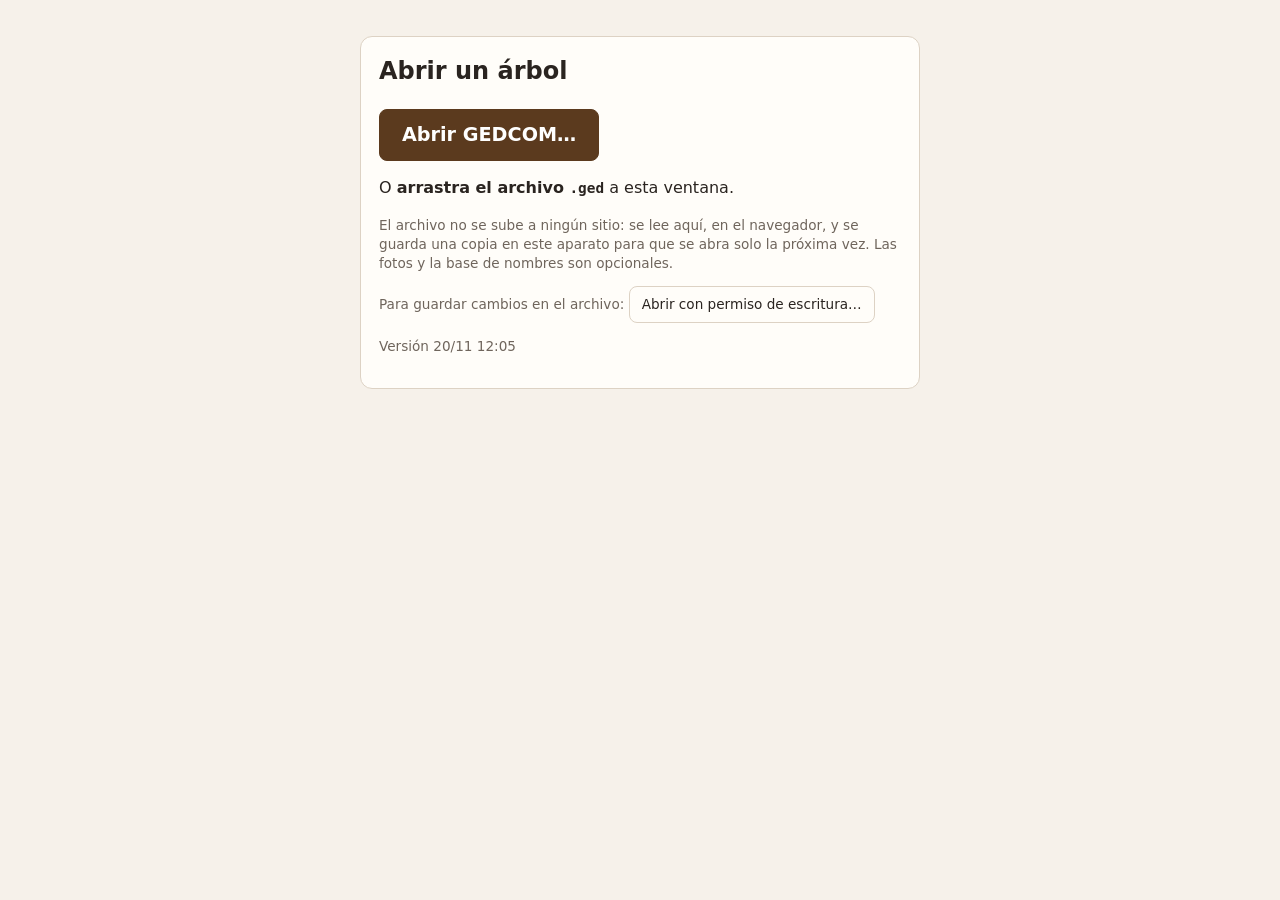
<file: index.html>
<!doctype html>
<html lang="es">
<head>
<meta charset="utf-8">
<meta name="viewport" content="width=device-width,initial-scale=1,viewport-fit=cover">
<meta name="theme-color" content="#5b3a1e">
<meta name="referrer" content="no-referrer">
<title>Árbol</title>
<link rel="manifest" href="manifest.webmanifest">
<link rel="apple-touch-icon" href="icono-192.png">
<link rel="stylesheet" href="app.css?v=202611201205">
<link rel="icon" href="data:image/svg+xml,%3Csvg xmlns='http://www.w3.org/2000/svg' viewBox='0 0 32 32'%3E%3Ccircle cx='16' cy='11' r='9' fill='%235b8a3a'/%3E%3Crect x='14' y='17' width='4' height='12' fill='%235b3a1e'/%3E%3C/svg%3E">
</head>
<body>
<header id="cabecera" hidden>
  <a class="logo" href="#/" title="Buscar">Árbol</a>
  <span id="version"></span>
  <input id="q" type="search" placeholder="Persona o documento: maria fernandez jubia 1734 (Intro: también en documentos)" autocomplete="off" autocapitalize="off" spellcheck="false" enterkeyhint="search">
  <span class="modos-cab">
    <button class="boton-cab modo" data-modo="familia" title="Vista de familia"><svg viewBox="0 0 24 24" aria-hidden="true" fill="currentColor"><circle cx="7" cy="5.5" r="2.6"/><path d="M2.8 16v-4.2A3.2 3.2 0 0 1 6 8.6h2a3.2 3.2 0 0 1 3.2 3.2V16z"/><circle cx="17" cy="5.5" r="2.6"/><path d="M12.8 16v-4.2A3.2 3.2 0 0 1 16 8.6h2a3.2 3.2 0 0 1 3.2 3.2V16z"/><circle cx="12" cy="15" r="2"/><path d="M8.8 22.5v-2.6a2.4 2.4 0 0 1 2.4-2.4h1.6a2.4 2.4 0 0 1 2.4 2.4v2.6z"/></svg><span>Familia</span></button>
    <button class="boton-cab modo" data-modo="arbol" title="Vista de árbol"><svg viewBox="0 0 24 24" aria-hidden="true"><g fill="none" stroke="currentColor" stroke-width="1.6"><path d="M4.5 6.5v2.5h5V6.5M14.5 6.5v2.5h5V6.5M7 9v3.5h10V9M12 12.5v3.5"/></g><g fill="currentColor"><circle cx="4.5" cy="4.5" r="2.2"/><circle cx="9.5" cy="4.5" r="2.2"/><circle cx="14.5" cy="4.5" r="2.2"/><circle cx="19.5" cy="4.5" r="2.2"/><circle cx="12" cy="19" r="2.8"/></g></svg><span>Árbol</span></button>
  </span>
  <span id="raices"></span>
  <button class="boton-cab" id="b-deshacer" hidden aria-label="Deshacer">↶</button>
  <button class="boton-cab editar" id="b-editar" hidden><svg viewBox="0 0 24 24" aria-hidden="true" fill="currentColor"><path d="M3 17.25V21h3.75L17.8 9.94l-3.75-3.75zM20.7 7.04a1 1 0 0 0 0-1.41l-2.34-2.34a1 1 0 0 0-1.41 0l-1.83 1.83 3.75 3.75z"/></svg><span>Editar</span></button>
  <a class="boton-cab" href="#/estadisticas" title="Estadísticas del árbol">📊</a>
  <a class="boton-cab" href="#/ajustes" title="Ajustes y abrir otro GEDCOM">⚙</a>
  <span id="estado"></span>
</header>
<main id="main"><div class="caja"><p class="cargando">Abriendo…</p></div></main>
<div id="visor" hidden></div>
<div id="dialogo" hidden></div>
<div id="flotante" hidden></div>
<noscript>Esta página necesita JavaScript.</noscript>
<script type="module" src="js/app.js?v=202611201205"></script>
</body>
</html>
</file>
<file: app.css>
:root {
  --fondo: #f6f1ea; --papel: #fffdf9; --tinta: #2a2420; --suave: #6f655c; --linea: #ddd2c4;
  --acento: #5b3a1e; --acento2: #8a5a2b; --h: #2f6690; --m: #a23b72; --u: #888;
  --hb: #eaf2f8; --mb: #f8ecf2; --ub: #f1f1f1; --aviso: #b00020; --ok: #2e7d32;
  color-scheme: light;
}
@media (prefers-color-scheme: dark) {
  :root:not([data-theme="light"]) {
    --fondo: #1c1916; --papel: #26221e; --tinta: #eee6dc; --suave: #b0a497; --linea: #3d3630;
    --acento: #d9a46c; --acento2: #e7b884; --h: #7fb3e0; --m: #e48bb8; --u: #aaa;
    --hb: #1f2b36; --mb: #35222c; --ub: #2c2c2c; --aviso: #ff6b81; --ok: #81c784;
    color-scheme: dark;
  }
}
:root[data-theme="dark"] {
  --fondo: #1c1916; --papel: #26221e; --tinta: #eee6dc; --suave: #b0a497; --linea: #3d3630;
  --acento: #d9a46c; --acento2: #e7b884; --h: #7fb3e0; --m: #e48bb8; --u: #aaa;
  --hb: #1f2b36; --mb: #35222c; --ub: #2c2c2c; --aviso: #ff6b81; --ok: #81c784;
  color-scheme: dark;
}
* { box-sizing: border-box; }
[hidden] { display: none !important; }
html { -webkit-text-size-adjust: 100%; }
body { margin: 0; background: var(--fondo); color: var(--tinta); font: 16px/1.4 system-ui, -apple-system, "Segoe UI", Roboto, sans-serif; }
body.con-visor { overflow: hidden; }
a { color: var(--acento2); }
code { font-size: .9em; word-break: break-all; }
button, .boton { font: inherit; padding: 8px 12px; border-radius: 8px; border: 1px solid var(--linea); background: var(--papel); color: var(--tinta); cursor: pointer; text-decoration: none; display: inline-block; }
button:disabled { opacity: .35; cursor: default; }
button.principal { background: var(--acento); color: #fff; border-color: var(--acento); font-weight: 600; }
input, select { font: inherit; width: 100%; padding: 9px 10px; border: 1px solid var(--linea); border-radius: 8px; background: var(--papel); color: var(--tinta); }
label { display: block; font-size: .85em; color: var(--suave); margin: 10px 0; }
label input, label select { margin-top: 4px; font-size: 16px; }
.peq { font-size: .85em; color: var(--suave); }
.aviso { color: var(--aviso); }
.nada { color: var(--suave); font-style: italic; margin: 8px 0; }
.cargando::before { content: ""; display: inline-block; width: 14px; height: 14px; margin-right: 8px; border: 2px solid var(--linea); border-top-color: var(--acento); border-radius: 50%; animation: gira 0.8s linear infinite; vertical-align: -2px; }
@keyframes gira { to { transform: rotate(360deg); } }

header { position: sticky; top: 0; z-index: 10; display: flex; gap: 6px; align-items: center; padding: 8px 16px; padding-top: max(8px, env(safe-area-inset-top)); background: var(--acento); }
header .logo { color: #fff; font-weight: 700; text-decoration: none; font-size: 1.05em; }
header input { flex: 1; min-width: 0; border: 0; font-size: 16px; }
.boton-cab { color: #fff; text-decoration: none; min-width: 34px; height: 38px; display: grid; place-items: center; border-radius: 8px; background: rgba(255,255,255,.15); font-weight: 600; }
#raices { display: contents; }
.acciones { margin: 12px 0 0; }
.acciones button { font-size: .9em; }
label.boton { color: inherit; font-size: 1em; margin: 0; }
label.boton.principal { background: var(--acento); color: #fff; border-color: var(--acento); font-weight: 600; }
#estado { position: absolute; right: 16px; bottom: -18px; font-size: .75em; color: var(--aviso); }
main { max-width: 1150px; margin: 0 auto; padding: 12px 16px 60px; }
.caja { max-width: 560px; margin: 24px auto; background: var(--papel); padding: 18px; border-radius: 12px; border: 1px solid var(--linea); }
.caja h2 { margin-top: 0; }

/* Buscador */
.filtros { display: grid; grid-template-columns: 2fr 1fr 1fr 2fr; gap: 8px; }
.filtros label { margin: 0 0 8px; }
@media (max-width: 640px) { .filtros { grid-template-columns: 1fr 1fr; } .filtros label:first-child, .filtros label:last-child { grid-column: span 2; } }
.filtros.arbol { grid-template-columns: 1.3fr 1.6fr 1.6fr 1fr 1fr 1.8fr; }
@media (max-width: 760px) { .filtros.arbol { grid-template-columns: 1fr 1fr; } .filtros.arbol label:first-child { grid-column: auto; } .filtros.arbol label:nth-child(3), .filtros.arbol label:last-child { grid-column: span 2; } }
.cuenta { color: var(--suave); font-size: .9em; margin: 6px 0; }
.lista { display: grid; grid-template-columns: repeat(auto-fill, minmax(280px, 1fr)); gap: 8px; }
.inicio { text-align: center; margin-top: 30px; color: var(--suave); }
.tarjeta-enlace { display: inline-block; margin: 6px; padding: 10px 14px; border-radius: 10px; background: var(--papel); border: 1px solid var(--linea); text-decoration: none; color: var(--tinta); font-weight: 600; }

/* Tarjetas de persona */
.tarjeta { display: flex; flex-direction: column; gap: 1px; padding: 9px 12px; border-radius: 10px; background: var(--papel); border: 1px solid var(--linea); border-left: 5px solid var(--u); text-decoration: none; color: var(--tinta); min-height: 54px; position: relative; }
.tarjeta:hover { border-color: var(--acento2); }
.tarjeta.sM { border-left-color: var(--h); } .tarjeta.sF { border-left-color: var(--m); }
.tarjeta.grande.sM { background: var(--hb); } .tarjeta.grande.sF { background: var(--mb); } .tarjeta.grande.sU { background: var(--ub); }
.tarjeta.grande { padding: 14px 16px; } .tarjeta.grande .nom { font-size: 1.3em; }
.tarjeta.vacia { color: var(--suave); font-style: italic; border-style: dashed; justify-content: center; }
.tarjeta .rol { font-size: .72em; text-transform: uppercase; letter-spacing: .04em; color: var(--suave); }
.tarjeta .nom b { font-weight: 650; }
.tarjeta .vida { font-size: .85em; color: var(--suave); }
.tarjeta .insig { display: flex; flex-wrap: wrap; gap: 4px; }
.tarjeta .insig:empty { display: none; }
.ahn { font-size: .7em; background: var(--acento); color: #fff; padding: 1px 5px; border-radius: 6px; white-space: nowrap; }

/* Vista de familia */
/* Ficha de persona: una columna en el móvil; dos (familia | datos y documentos) en pantalla media;
   tres (familia | datos | documentos) en pantalla ancha, con los documentos fijos al bajar. */
main:has(> .persona) { max-width: 2100px; }
.persona { display: grid; gap: 16px; align-items: start; grid-template-columns: minmax(0, 1fr); }
.persona > * { min-width: 0; }
@media (min-width: 900px) {
  .persona { grid-template-columns: minmax(0, 1fr) minmax(0, 1.1fr); grid-template-areas: "fam datos" "fam docs"; grid-template-rows: auto 1fr; }
  .persona > .col-fam { grid-area: fam; } .persona > .detalle { grid-area: datos; } .persona > .panel-docs { grid-area: docs; }
}
@media (min-width: 1300px) {
  .persona { grid-template-columns: minmax(0, 1fr) minmax(0, 1fr) minmax(0, 1.1fr); grid-template-areas: "fam datos docs"; grid-template-rows: auto; }
  .persona > .panel-docs { position: sticky; top: calc(var(--alto-cab, 56px) + 8px); max-height: calc(100vh - var(--alto-cab, 56px) - 16px); overflow-y: auto; }
}
.panel-docs { background: var(--papel); border: 1px solid var(--linea); border-radius: 12px; }
.cab-docs { display: flex; flex-wrap: wrap; align-items: center; justify-content: space-between; gap: 6px; padding: 10px 14px 8px; border-bottom: 1px solid var(--linea); position: sticky; top: 0; background: var(--papel); z-index: 1; }
.cab-docs h3 { margin: 0; font-size: .9em; text-transform: uppercase; letter-spacing: .05em; color: var(--suave); }
.cab-docs .botones button { font-size: .8em; padding: 4px 8px; }
.panel-docs .cuerpo { padding: 4px 14px 10px; }

.familia { display: block; }
.familia h3 { margin: 16px 0 8px; font-size: .9em; text-transform: uppercase; letter-spacing: .05em; color: var(--suave); }
.familia h4 { margin: 10px 0 6px; font-size: .85em; color: var(--suave); }
.cab-ficha { position: relative; }
.cab-ficha .tarjeta.grande { padding-right: 52px; }
.menu-ficha { position: absolute; top: 8px; right: 8px; }
.menu-ficha > summary { list-style: none; cursor: pointer; width: 34px; height: 34px; display: grid; place-items: center; border-radius: 8px; border: 1px solid var(--linea); background: var(--papel); color: var(--suave); font-size: 1.2em; line-height: 1; }
.menu-ficha > summary::-webkit-details-marker { display: none; }
.menu-ficha[open] > summary { color: var(--tinta); border-color: var(--acento2); }
.menu-cuerpo { position: absolute; right: 0; top: 40px; z-index: 20; width: max-content; max-width: min(340px, 86vw); display: flex; flex-direction: column; gap: 4px; padding: 8px; background: var(--papel); border: 1px solid var(--linea); border-radius: 10px; box-shadow: 0 6px 20px rgba(0,0,0,.18); }
.menu-cuerpo button { text-align: left; font-size: .9em; padding: 7px 10px; }
.menu-cuerpo button.mas { border-style: solid; }
.menu-cuerpo label.rotulo { margin: 4px 0 0; font-size: .85em; }
.menu-cuerpo label.rotulo input { margin-top: 3px; padding: 6px 8px; }

.resumen { margin: 8px 0 0; padding: 8px 12px; background: var(--papel); border: 1px solid var(--linea); border-radius: 10px; font-size: .92em; }
.resumen .r { display: grid; grid-template-columns: 92px auto 1fr; column-gap: 8px; align-items: baseline; padding: 2px 0; }
.resumen .et { color: var(--suave); font-size: .9em; }
.resumen .grado { margin: 0; font-size: .75em; }
.resumen .falta { color: var(--suave); font-style: italic; }
.resumen .con { color: var(--suave); font-size: .9em; }
.parentesco-raiz { margin: 6px 0 0; font-size: .88em; color: var(--suave); }

.pareja { display: grid; grid-template-columns: minmax(0, 1fr) minmax(0, 1fr); gap: 6px; } .pareja > * { min-width: 0; }
.tarjeta.compacta { min-height: 0; padding: 6px 10px; font-size: .92em; }
.abuelos { margin: 3px 0 0 10px; padding-left: 6px; border-left: 2px solid var(--linea); font-size: .88em; }
.boda { margin: 4px 0 10px; font-size: .88em; color: var(--suave); }
.union { margin-top: 6px; padding: 10px; border: 1px solid var(--linea); border-radius: 12px; background: color-mix(in srgb, var(--papel) 60%, transparent); }
.union[hidden] { display: none; }
.tabs-union { display: flex; flex-wrap: wrap; gap: 4px; }
.tabs-union button { font-size: .85em; padding: 5px 10px; border-radius: 8px 8px 0 0; color: var(--suave); }
.tabs-union button.activa { color: var(--tinta); border-color: var(--acento2); font-weight: 600; }
.hijos { display: grid; gap: 0; padding-left: 10px; border-left: 2px solid var(--linea); }
.hijos h4 { margin: 4px 0 4px; }
.hermanos { margin-top: 10px; } .hermanos summary { cursor: pointer; color: var(--suave); font-size: .9em; margin-bottom: 4px; }

/* Una persona en una línea */
.renglon { display: flex; align-items: baseline; gap: 8px; padding: 4px 8px; border-left: 3px solid var(--u); text-decoration: none; color: var(--tinta); border-radius: 4px; min-width: 0; }
.renglon:hover { background: var(--papel); }
.renglon.sM { border-left-color: var(--h); } .renglon.sF { border-left-color: var(--m); }
.renglon .nom { white-space: nowrap; overflow: hidden; text-overflow: ellipsis; min-width: 0; flex: 0 1 auto; }
.renglon .nom b { font-weight: 650; }
.renglon .vida { font-size: .82em; color: var(--suave); white-space: nowrap; overflow: hidden; text-overflow: ellipsis; flex: 1 1 0; min-width: 0; }
.renglon .insig { display: flex; gap: 3px; flex: none; } .renglon .insig:empty { display: none; }
.renglon .rol { font-size: .7em; text-transform: uppercase; color: var(--suave); flex: none; }
.renglon.vacio { color: var(--suave); font-style: italic; }
.con-quitar .renglon { padding-right: 34px; }
.con-quitar .renglon + button.quitar { top: 2px; width: 22px; height: 22px; }
@media (max-width: 760px) {
  .pareja .tarjeta { min-height: 0; padding: 7px 9px; font-size: .92em; }
  .renglon .insig { display: none; }
}

/* Familia / Árbol (barra de arriba) */
.modos-cab { display: flex; gap: 4px; }
button.boton-cab { border: 0; color: #fff; font: inherit; font-weight: 600; cursor: pointer; padding: 0 10px; display: flex; gap: 6px; align-items: center; }
.boton-cab svg { width: 22px; height: 22px; }
.boton-cab.modo.activo { background: #fff; color: var(--acento); }
@media (max-width: 760px) { .boton-cab.modo span, .boton-cab.editar span { display: none; } button.boton-cab { padding: 0 8px; } }
button.pest { background: none; border: 0; border-bottom: 3px solid transparent; border-radius: 0; font: inherit; cursor: pointer; }
button.pest.activa { border-bottom-color: var(--acento); }
.fila.marcada { outline: 3px solid var(--acento); }

/* Base de nombres */
.pestanas.donde { margin: 0 0 10px; border-bottom: 1px solid var(--linea); }
.filtros.nombres { grid-template-columns: 1.5fr 2fr 2fr 1fr 1fr; }
@media (max-width: 640px) { .filtros.nombres { grid-template-columns: 1fr 1fr; } .filtros.nombres label:nth-child(3) { grid-column: span 2; } }
.mencion { padding: 8px 0; border-bottom: 1px solid var(--linea); }
.mencion .ctx { font-size: .88em; color: var(--suave); font-style: italic; margin: 3px 0; overflow-wrap: anywhere; }
.mencion .botones button { font-size: .82em; padding: 3px 8px; margin-top: 4px; }
.fiab { font-size: .72em; padding: 1px 6px; border-radius: 6px; color: #fff; background: var(--u); vertical-align: 1px; }
.fiab.seguro { background: var(--ok); } .fiab.pista { background: #c77c02; }
.eventos div { padding: 3px 0; border-bottom: 1px dotted var(--linea); }
.eventos .anio { display: inline-block; min-width: 3.2em; color: var(--suave); }
.caja-base { padding: 6px 0; }

/* Edición */
#dialogo { position: fixed; inset: 0; z-index: 60; background: rgba(0,0,0,.45); overflow: auto; padding: 16px; }
.caja.dialogo { max-width: 680px; margin: 3vh auto; }
.dialogo .dos { display: grid; grid-template-columns: 1fr 1fr; gap: 0 12px; }
@media (max-width: 560px) { .dialogo .dos { grid-template-columns: 1fr; } }
.dialogo label { margin: 6px 0; }
.dialogo .ged { display: block; font-size: .8em; color: var(--ok); min-height: 1.1em; font-family: ui-monospace, monospace; }
.dialogo .ged.mal { color: var(--aviso); }
.dialogo fieldset.sexo { border: 0; padding: 0; margin: 6px 0; display: flex; gap: 14px; align-items: center; }
.dialogo fieldset.sexo legend { font-size: .85em; color: var(--suave); float: left; margin-right: 8px; }
.dialogo fieldset.sexo label { display: inline-flex; gap: 4px; align-items: center; margin: 0; color: var(--tinta); font-size: .95em; }
.dialogo fieldset.sexo input { width: auto; margin: 0; }
.dialogo .pestanas { margin-bottom: 8px; }
.elegir { display: grid; gap: 4px; max-height: 40vh; overflow: auto; }
.elegir button { text-align: left; }
.elegir .elegir-tit { margin: 4px 0 0; font-weight: 600; }
.filtros-cita { display: grid; grid-template-columns: 1.4fr .6fr .6fr 1.2fr 1fr; gap: 6px; margin: 6px 0; font-size: .9em; }
.filtros-cita input, .filtros-cita select { width: 100%; min-width: 0; }
.check-cita { display: block; margin: 4px 0 6px; font-size: .9em; }
.check-cita input { width: auto; }
.doc-cita { max-height: 50vh; overflow: auto; border: 1px solid var(--linea); border-radius: 6px; padding: 8px; margin-bottom: 8px; }
.doc-cita .tira { display: flex; flex-wrap: wrap; gap: 4px; margin-bottom: 6px; }
.doc-cita .tira button { padding: 2px 8px; }
.doc-cita .tira button.activo { background: var(--acento); color: #fff; }
.doc-cita .foto-doc img { width: 100%; border-radius: 6px; }
.doc-cita .trans-doc { font-size: .9em; margin-top: 8px; }
@media (max-width: 600px) { .filtros-cita { grid-template-columns: 1fr 1fr; } }
.avisos .aviso { margin: 4px 0; }
.avisos button { font-size: .85em; padding: 3px 8px; margin: 2px; }
button.mas { font-size: .85em; padding: 6px 10px; border-style: dashed; color: var(--acento2); background: transparent; }
.tarjeta.vacia button.mas { width: 100%; }
.familia.editando .union { border-style: dashed; }
#flotante { position: fixed; left: 50%; bottom: 20px; transform: translateX(-50%); z-index: 70; background: var(--ok); color: #fff; padding: 10px 16px; border-radius: 10px; max-width: 90vw; box-shadow: 0 4px 14px rgba(0,0,0,.25); }
#flotante.malo { background: var(--aviso); }
#b-editar.activo { background: #ffe9a8; color: #5b3a1e; }

/* Citas */
.mencion button.si { color: var(--ok); border-color: var(--ok); }

/* Copias */
.copias .fila-rev .botones { display: inline-flex; margin-left: 8px; }
.diff .cambio { padding: 4px 0 4px 12px; border-left: 2px solid var(--linea); margin: 4px 0; }
.diff pre.ged { max-height: 240px; overflow: auto; background: var(--fondo); padding: 6px; }
label.check { display: flex; gap: 8px; align-items: center; color: var(--tinta); font-size: .95em; }
label.check input { width: auto; margin: 0; }

/* Alta desde una partida: documento a la izquierda, formulario a la derecha */
.caja.dialogo.partida { max-width: 1250px; display: grid; grid-template-columns: 1fr 1fr; gap: 16px; }
.dialogo.partida .doc-lado { position: sticky; top: 0; max-height: 92vh; overflow: auto; border-right: 1px solid var(--linea); padding-right: 12px; }
.dialogo.partida .tira { display: flex; flex-wrap: wrap; gap: 4px; margin-bottom: 6px; }
.dialogo.partida .tira button { padding: 2px 8px; }
.dialogo.partida .tira button.activo { background: var(--acento); color: #fff; }
.dialogo.partida .foto-doc img { width: 100%; border-radius: 6px; }
.dialogo.partida .trans-doc { font-size: .9em; margin-top: 8px; }
.pt-persona { border-top: 1px solid var(--linea); padding: 6px 0; }
.pt-persona .dos { gap: 6px; }
.pt-persona input { margin: 4px 0; }
.pt-cab { font-size: .92em; }
.pt-elegida { font-size: .85em; color: var(--ok); }
.pt-sug { font-size: .85em; }
.pt-sug button { margin: 2px; padding: 2px 8px; }
fieldset.doc-cita { border: 1px solid var(--linea); border-radius: 8px; margin: 8px 0; }
@media (max-width: 900px) { .caja.dialogo.partida { grid-template-columns: 1fr; } .dialogo.partida .doc-lado { position: static; max-height: 50vh; border-right: 0; } }

/* Investigar */
.pruebas { margin: 0 0 8px; font-size: .9em; display: flex; flex-wrap: wrap; gap: 4px 14px; }
.pruebas .prueba { white-space: nowrap; }
.grado.gN { background: transparent; color: var(--suave); border: 1px solid var(--linea); }
.hecho .et .grado { margin: 0 0 0 6px; font-size: .72em; }
table.falta-probar { border-collapse: collapse; width: 100%; font-size: .9em; }
table.falta-probar td, table.falta-probar th { border-bottom: 1px solid var(--linea); padding: 4px 6px; text-align: left; }
table.falta-probar td.num { color: var(--suave); text-align: right; white-space: nowrap; }
table.solo-huecos tr.completo { display: none; }
.parentesco-raiz { margin: 8px 0 0; font-size: .9em; color: var(--suave); }
.parentesco-raiz b { color: var(--tinta); }
ol.camino li { margin: 3px 0; }
.crono .hecho.propio .dato { font-weight: 600; }
.crono .edad { color: var(--acento2); font-size: .85em; margin-left: 4px; }
.tarea { display: inline-block; font-size: .75em; color: #fff; background: #c77c02; border-radius: 6px; padding: 1px 6px; margin-top: 4px; }
.encaje.si { color: var(--ok); } .encaje.no { color: var(--aviso); }
.grupo-lugar { display: flex; flex-wrap: wrap; gap: 4px 14px; align-items: center; }
mark { background: #ffe9a8; color: inherit; }

/* Revisar */
.raiz-rev { display: inline-flex; gap: 8px; align-items: center; margin: 8px 0; color: var(--tinta); font-size: .95em; }
.raiz-rev select { width: auto; margin: 0; }
.fila-rev { padding: 6px 0; border-bottom: 1px solid var(--linea); }
.fila-rev .num { display: inline-block; min-width: 4em; color: var(--suave); text-align: right; margin-right: 8px; font-size: .9em; }
.fila-rev .falta { font-size: .8em; color: #fff; background: #c77c02; border-radius: 6px; padding: 1px 6px; margin-left: 6px; }
.grav { font-size: .75em; color: #fff; border-radius: 6px; padding: 1px 6px; margin-right: 6px; }
.grav.g1 { background: var(--aviso); } .grav.g2 { background: #c77c02; }
.fila-rev.dup { display: grid; grid-template-columns: 1fr 1fr auto; gap: 10px; align-items: center; }
@media (max-width: 640px) { .fila-rev.dup { grid-template-columns: 1fr; } }

/* Edición: quitar enlaces, hechos, notas, fusión */
.con-quitar { position: relative; }
.con-quitar .tarjeta { padding-right: 34px; }
button.quitar { position: absolute; top: 6px; right: 6px; width: 26px; height: 26px; padding: 0; border-radius: 50%; font-size: .8em; color: var(--aviso); background: var(--papel); border: 1px solid var(--linea); }
p.botones button.quitar { position: static; width: auto; height: auto; padding: 4px 10px; border-radius: 8px; }
.hecho .ed { grid-column: 1 / -1; display: flex; gap: 6px; }
.hecho .ed button { padding: 2px 10px; }
.nota .botones { margin-top: 6px; }
.dialogo textarea { width: 100%; font: inherit; padding: 8px; border: 1px solid var(--linea); border-radius: 8px; background: var(--papel); color: var(--tinta); }
table.fusion { width: 100%; border-collapse: collapse; font-size: .9em; margin: 10px 0; }
table.fusion th, table.fusion td { border-bottom: 1px solid var(--linea); padding: 5px 6px; text-align: left; vertical-align: top; }
table.fusion label { display: flex; gap: 6px; align-items: flex-start; margin: 0; color: var(--tinta); font-size: 1em; }
table.fusion input { width: auto; margin: 2px 0 0; }

/* Imprimir */
a.boton.imprimir { font-size: .8em; font-weight: 600; margin-left: 10px; vertical-align: middle; }
.opciones { grid-template-columns: repeat(4, 1fr); }
.opciones .ancho { grid-column: 1 / -1; }
@media (max-width: 640px) { .opciones { grid-template-columns: 1fr 1fr; } }
.previa { background: #fff; border: 1px solid var(--linea); border-radius: 8px; padding: 8px; overflow: auto; }
.previa svg { width: 100%; height: auto; display: block; }

.imprimir-vista:not([data-tipo="mural"]) .solo-mural, .imprimir-vista[data-tipo="mural"] .solo-normal, .imprimir-vista:not([data-papel="medida"]) .solo-medida { display: none; }
.opciones details { margin: 0 0 8px; font-size: .9em; }
.opciones textarea { width: 100%; font: 14px/1.4 ui-monospace, monospace; padding: 8px; border: 1px solid var(--linea); border-radius: 8px; background: var(--papel); color: var(--tinta); }
.acciones label.rotulo { display: inline-flex; gap: 6px; align-items: center; margin: 0 0 0 8px; font-size: .9em; }
.acciones label.rotulo input { width: min(340px, 60vw); padding: 6px 8px; margin: 0; }

/* Árboles */
.tit-arbol { font-size: 1.1em; margin: 4px 0 10px; }
.grafico { display: grid; grid-template-columns: repeat(5, minmax(150px, 1fr)); gap: 4px 10px; align-items: center; overflow-x: auto; }
.caja-arbol { position: relative; background: var(--papel); border: 1px solid var(--linea); border-left: 4px solid var(--u); border-radius: 8px; padding: 5px 8px; font-size: .85em; min-height: 40px; align-self: center; }
.caja-arbol.sM { border-left-color: var(--h); } .caja-arbol.sF { border-left-color: var(--m); }
.caja-arbol.vacia { border-style: dashed; color: var(--suave); background: transparent; }
.caja-arbol a { color: var(--tinta); text-decoration: none; display: flex; flex-direction: column; }
.caja-arbol .num, .fila .num { font-size: .75em; color: var(--suave); }
.caja-arbol .vida, .fila .vida { font-size: .85em; color: var(--suave); }
.caja-arbol:has(.seguir) { padding-right: 26px; }
.caja-arbol .seguir { position: absolute; right: 4px; top: 50%; transform: translateY(-50%); font-size: 1.3em; color: var(--acento2); padding: 4px; pointer-events: none; }
.ir-num { display: flex; gap: 8px; align-items: end; margin-bottom: 8px; }
.ir-num label { margin: 0; flex: 0 1 220px; }
.gen { border-bottom: 1px solid var(--linea); padding: 6px 0; }
.gen summary { cursor: pointer; padding: 4px 0; }
.fila { display: grid; grid-template-columns: 52px 1fr; gap: 0 8px; padding: 6px 4px; text-decoration: none; color: var(--tinta); border-left: 4px solid var(--u); margin: 3px 0; background: var(--papel); border-radius: 6px; }
.fila.sM { border-left-color: var(--h); } .fila.sF { border-left-color: var(--m); }
.fila .num { grid-row: span 2; align-self: center; text-align: right; font-size: .85em; }
.fila:target { outline: 2px solid var(--acento); }
ul.desc, ul.desc ul { list-style: none; padding-left: 18px; margin: 2px 0; border-left: 1px dotted var(--linea); }
ul.desc { padding-left: 0; border: 0; }
ul.desc li { margin: 4px 0; }
ul.desc a { text-decoration: none; }
ul.desc a.sM b { color: var(--h); } ul.desc a.sF b { color: var(--m); }
ul.desc summary { cursor: pointer; }

.fila { grid-template-columns: auto 1fr; }
.fila .num { min-width: 52px; }
/* Gráfico de descendientes: cada persona arriba, a la altura de su primer hijo */
.grafico-desc { overflow-x: auto; padding: 4px 0 10px; }
.grafico-desc .dn { display: flex; align-items: flex-start; }
.grafico-desc .caja-arbol { display: flex; flex-direction: column; text-decoration: none; color: var(--tinta); width: 200px; margin: 3px 0; flex: none; align-self: flex-start; }
.grafico-desc .cony { font-size: .8em; color: var(--suave); }
.grafico-desc .mas-desc { font-size: .78em; color: var(--acento2); }
.grafico-desc .ch { display: flex; flex-direction: column; padding-left: 14px; position: relative; }
.grafico-desc .ch::before { content: ''; position: absolute; left: 0; top: 24px; width: 14px; border-top: 1px solid var(--linea); }
.grafico-desc .ch > .dn { position: relative; padding-left: 14px; }
.grafico-desc .ch > .dn::before { content: ''; position: absolute; left: 0; top: 0; bottom: 0; border-left: 1px solid var(--linea); }
.grafico-desc .ch > .dn:first-child::before { top: 24px; }
.grafico-desc .ch > .dn:last-child::before { bottom: auto; height: 24px; }
.grafico-desc .ch > .dn:only-child::before { display: none; }
.grafico-desc .ch > .dn::after { content: ''; position: absolute; left: 0; top: 24px; width: 14px; border-top: 1px solid var(--linea); }
@media (max-width: 760px) { .grafico-desc .caja-arbol { width: 160px; font-size: .9em; } }

/* Detalle */
.detalle { margin-top: 0; background: var(--papel); border: 1px solid var(--linea); border-radius: 12px; overflow: hidden; }
.pestanas { display: flex; overflow-x: auto; border-bottom: 1px solid var(--linea); }
.pest { padding: 11px 14px; text-decoration: none; color: var(--suave); white-space: nowrap; border-bottom: 3px solid transparent; }
.pest.activa { color: var(--tinta); border-bottom-color: var(--acento); font-weight: 600; }
.cuerpo { padding: 12px 14px; }
.hecho { display: grid; grid-template-columns: 150px 1fr; gap: 2px 12px; padding: 7px 0; border-bottom: 1px solid var(--linea); }
.hecho:last-child { border-bottom: 0; }
.hecho .et { color: var(--suave); font-size: .9em; }
.hecho .nh, .hecho .fh { grid-column: 2; font-size: .88em; color: var(--suave); }
.hecho .fh { font-style: italic; }
@media (max-width: 520px) { .hecho { grid-template-columns: 1fr; } .hecho .nh, .hecho .fh { grid-column: 1; } }
.nota { white-space: normal; padding: 10px 0; border-bottom: 1px solid var(--linea); overflow-wrap: anywhere; }
pre.ged { font-size: 12px; overflow-x: auto; white-space: pre-wrap; overflow-wrap: anywhere; margin: 0; }
.doc { padding: 10px 0 14px; border-bottom: 1px solid var(--linea); }
.doc:last-child { border-bottom: 0; }
.doc h4 { margin: 0 0 4px; font-size: 1em; }
.doc .publ { margin: 0 0 4px; font-size: .85em; color: var(--suave); }
.citas { margin: 4px 0 8px; padding-left: 20px; font-size: .92em; }
.pag { color: var(--suave); font-size: .9em; }
.grado { display: inline-block; min-width: 22px; text-align: center; margin-right: 8px; border-radius: 6px; color: #fff; font-size: .8em; padding: 1px 5px; background: var(--u); }
.grado.gA { background: var(--ok); } .grado.gB { background: #c77c02; } .grado.gC { background: #8d6e63; }
.botones { display: flex; flex-wrap: wrap; gap: 6px; }
.botones button { font-size: .9em; padding: 6px 10px; }
.galeria { display: grid; grid-template-columns: repeat(auto-fill, minmax(110px, 1fr)); gap: 6px; margin-top: 8px; }
.galeria:empty { display: none; }
.mini { padding: 4px; display: flex; flex-direction: column; align-items: center; gap: 3px; min-height: 120px; justify-content: center; }
.mini img { max-width: 100%; max-height: 130px; border-radius: 4px; }
.mini small { font-size: .7em; color: var(--suave); overflow: hidden; text-overflow: ellipsis; white-space: nowrap; max-width: 100%; }
.mini .ext { font-size: .8em; color: var(--suave); text-transform: uppercase; }
.ndoc { margin-top: 8px; font-size: .85em; color: var(--suave); }

/* Visor de fotos y transcripciones */
#visor { position: fixed; inset: 0; z-index: 50; background: var(--fondo); display: flex; flex-direction: column; }
#visor[hidden] { display: none; }
.barra { display: flex; gap: 6px; align-items: center; padding: 8px 12px; padding-top: max(8px, env(safe-area-inset-top)); background: var(--acento); color: #fff; }
.barra button { background: rgba(255,255,255,.15); color: #fff; border: 0; min-width: 40px; height: 38px; font-size: 1.1em; }
.barra .tit { flex: 1; min-width: 0; overflow: hidden; text-overflow: ellipsis; white-space: nowrap; font-size: .9em; }
.md { max-width: 75ch; overflow-wrap: anywhere; }
.md blockquote { margin: 8px 0; padding: 4px 12px; border-left: 3px solid var(--linea); color: var(--suave); }
.md table, table.yaml { border-collapse: collapse; font-size: .88em; margin: 8px 0; }
.md td, .md th, table.yaml td, table.yaml th { border: 1px solid var(--linea); padding: 3px 6px; text-align: left; vertical-align: top; }
table.yaml th { color: var(--suave); font-weight: 500; white-space: nowrap; }
details.yaml summary { cursor: pointer; color: var(--suave); font-size: .85em; }
.tabla { overflow-x: auto; }
hr { border: 0; border-top: 1px solid var(--linea); margin: 16px 0; }

/* Exportar a Excel */
.exportar { margin: .6em 0 } .exportar:empty { display: none }
.arboles-hechos { margin: 1em 0 } .arboles-hechos > summary { cursor: pointer; color: var(--suave, #666) }
.mencion .repes { color: #7a5a2a }
.resumen-busqueda { margin: .6em 0; padding: 8px 10px; background: var(--papel, #fffaf0); border: 1px solid var(--linea); border-radius: 6px; }
.resumen-busqueda a { display: inline-block; margin-left: .5em; }
.mas-resultados { margin: .6em 0; } .mas-resultados button { margin-left: .5em; }
.falta-dato { color: #7a5a2a; font-style: italic; font-size: .9em; }
.filtros.nombres select { width: 100%; }
.filtros.nombres .doble { grid-column: span 2; } .filtros.nombres .triple { grid-column: span 3; }
@media (max-width: 640px) { .filtros.nombres .doble, .filtros.nombres .triple { grid-column: span 2; } }

/* Abrir GEDCOM y estadísticas */
a.boton.principal { background: var(--acento); color: #fff; border-color: var(--acento); font-weight: 600; }
.boton.grande { font-size: 1.2em; padding: 12px 22px; }
body.soltar::after { content: 'Suelta aquí el archivo GEDCOM'; position: fixed; inset: 12px; border: 4px dashed var(--acento); border-radius: 16px;
  background: rgba(255,255,255,.85); display: grid; place-items: center; font-size: 1.6em; font-weight: 600; color: var(--acento); z-index: 99; pointer-events: none; }
.caja.ancha { max-width: 980px; }
.estadisticas section { margin: 18px 0; }
.estadisticas section.dos { display: grid; grid-template-columns: 1fr 1fr; gap: 20px; }
@media (max-width: 700px) { .estadisticas section.dos { grid-template-columns: 1fr; } }
table.estad { border-collapse: collapse; width: 100%; font-size: .92em; }
table.estad th, table.estad td { border-bottom: 1px solid var(--linea); padding: 4px 6px; text-align: left; vertical-align: top; }
table.estad td.num { text-align: right; white-space: nowrap; font-variant-numeric: tabular-nums; }
.estadisticas .bien { color: #2e7d32; font-weight: 600; }
.lista-apellidos { line-height: 1.8; }
.barras .barra { display: grid; grid-template-columns: 4.5em 1fr 4em; gap: 8px; align-items: center; font-size: .9em; margin: 2px 0; }
.barras .b { display: block; height: 12px; background: var(--acento); border-radius: 3px; }
.barras .n { text-align: right; color: var(--suave); }
.ir-docs { margin: .4em 0 .8em; } .mas-en-doc { margin: 4px 0; } .mas-en-doc > summary { cursor: pointer; color: var(--suave); } .mas-en-doc > div { margin: 3px 0 3px 1em; }
#version { color: #fff; opacity: .85; font-size: .78em; white-space: nowrap; }
@media (max-width: 640px) { #version { display: none; } }

.filtros.otros { grid-template-columns: repeat(4, 1fr); } .filtros.otros select { width: 100%; }
@media (max-width: 640px) { .filtros.otros { grid-template-columns: 1fr 1fr; } .filtros.otros label:first-child, .filtros.otros label:last-child { grid-column: auto; } }
.casillas { display: flex; flex-wrap: wrap; gap: 4px 16px; align-items: center; margin: 2px 0 10px; } .casilla { display: inline-flex; gap: 5px; align-items: center; margin: 0; }
.casillas .peq { margin-left: auto; }

.resultados { display: grid; grid-template-columns: minmax(0, 2fr) minmax(0, 1fr); gap: 20px; align-items: start; }
.resultados > * { min-width: 0; }
#res-arbol .lista { display: grid; grid-template-columns: 1fr; gap: 6px; }
#res-arbol h3:first-child, #n-res h3:first-child { margin-top: 0; }
@media (max-width: 860px) { .resultados { grid-template-columns: minmax(0, 1fr); } #res-arbol { order: -1; } }
.casilla { white-space: nowrap; flex-direction: row; } .casilla input { width: auto; margin: 0; }

#n-res .resumen-busqueda { margin: 0 0 4px; padding: 5px 8px; font-size: .92em; } #n-res details.peq { margin: 0 0 4px; }
#n-res h3:first-child, #res-arbol h3:first-child { margin-bottom: 6px; }
</file>
